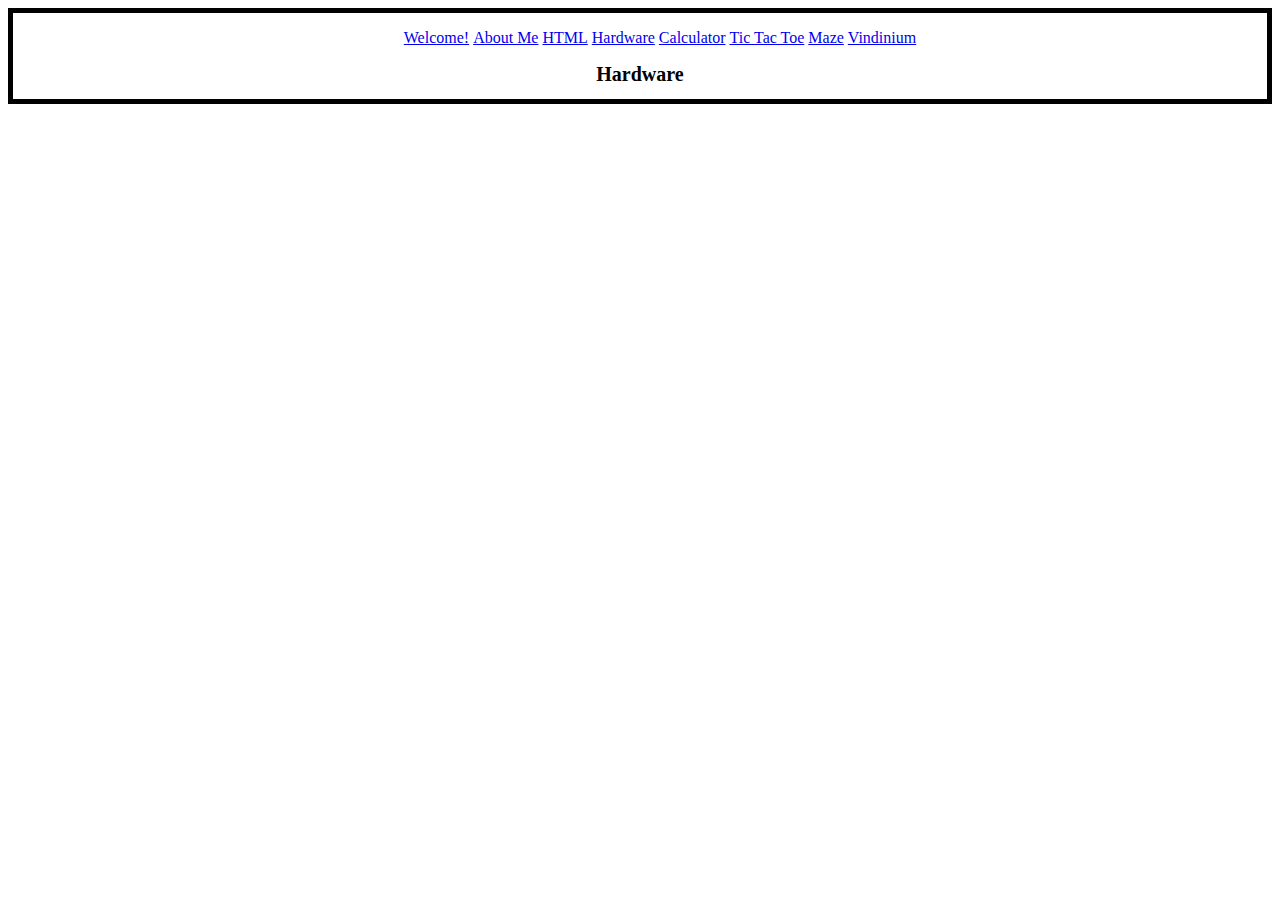
<file: hardware.html>
<!DOCTYPE html>
<html>
<head>
	<title> Welcome! </title>
	<link rel="stylesheet" type="text/css" href="stylesheet.css">
</head>
	
<body>
	<!-- Put NavBar in this DIV -->
	<div id="navbar">
	  <ul>
	    <li><a href="index.html"> Welcome! </a></li>
	    <li><a href="aboutme.html"> About Me </a></li>
	    <li><a href="html.html"> HTML </a></li>
	    <li><a href="hardware.html"> Hardware </a></li>
        <li><a href="calculator.html"> Calculator </a></li>
        <li><a href="TicTacToe.html"> Tic Tac Toe </a></li>
        <li><a href="Maze.html"> Maze</a></li>
        <li><a href="vindinium"> Vindinium</a></li>
	</ul>
	</div>
	<!-- Put Main Body in this DIV -->
	<div id="mainBody">
    <h1>Hardware</h1>
          
  </div>
</body>
</html>
</file>
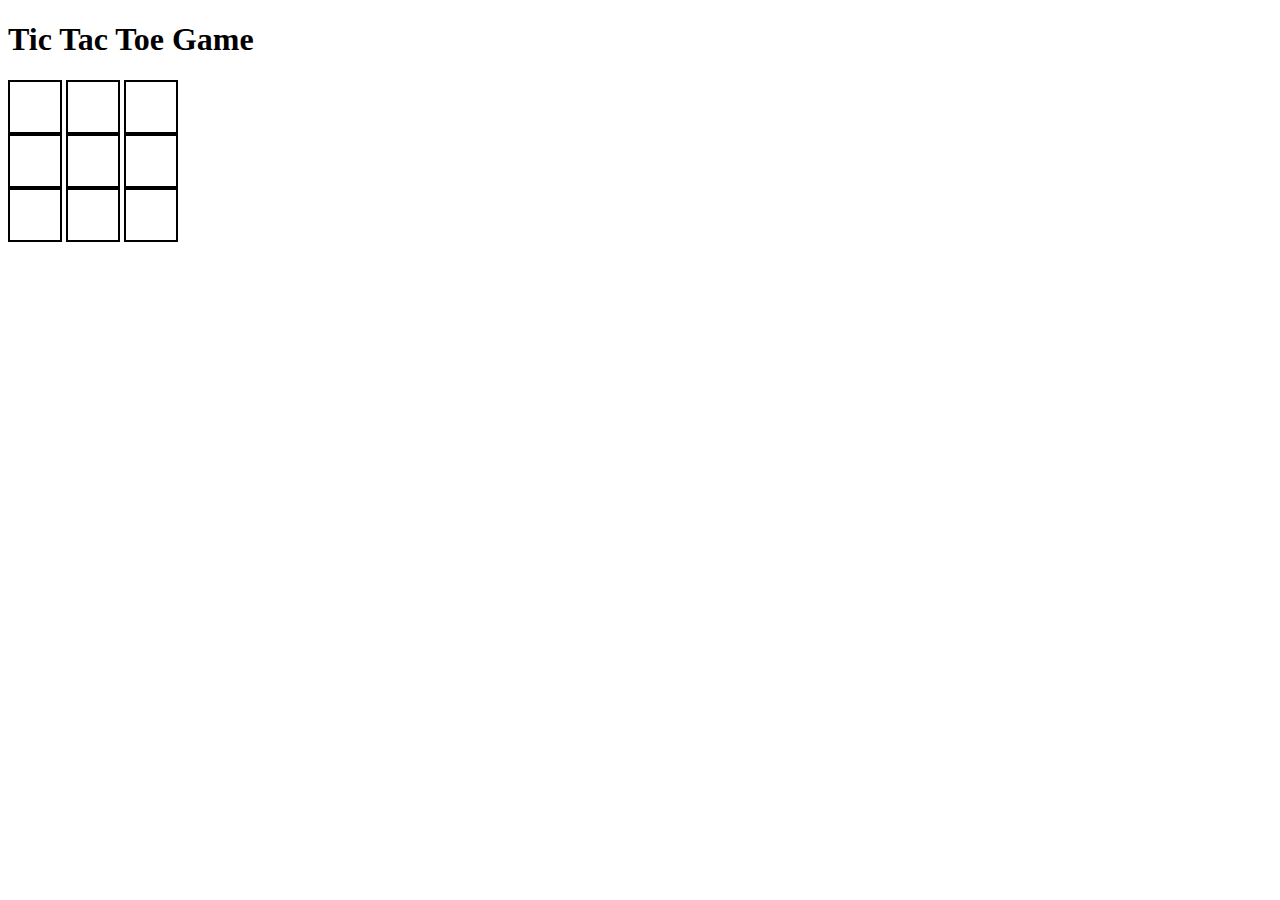
<file: Tic.html>
<!DOCTYPE html>
<!-- If you can read this clap your hands  -->
<html>
<head>
<link rel="stylesheet" type="text/css" href="Tick.css">
<!--<link rel="stylesheet" href="http://cdn.smtcs.rocks/md/md.css">-->
<title>
Tick Tack Toe Game
</title>
</head>
<body>
<div><h1>Tic Tac Toe Game</h1></div>
<div class="row">
    <div class="box row1" id="box0"></div>
    <div class="box row1" id="box1"></div>
    <div class="box row1" id="box2"></div>
</div>

<div class="row">
    <div class="box row2" id="box3"></div>
    <div class="box row2" id="box4"></div>
    <div class="box row2" id="box5"></div>
</div>

<div class="row">
    <div class="box row3" id="box6"></div>
    <div class="box row3" id="box7"></div>
    <div class="box row3" id="box8"></div>
</div>

<!--<div class="row">
      <div class="col s1">1</div>
      <div class="col s1">2</div>
      <div class="col s1">3</div>
</div>
<div class="row">
      <div class="col s1">4</div>
      <div class="col s1">5</div>
      <div class="col s1">6</div>
</div>
<div class="row">
      <div class="col s1">7</div>
      <div class="col s1">8</div>
      <div class="col s1">9</div>
</div>
<div class="row">
      <div class="col s1">10</div>
      <div class="col s1">11</div>
      <div class="col s1">12</div>
    </div>-->
<script src="Tick.js"></script>
<!--<script src="http://cdn.smtcs.rocks/md/md.js"></script>-->
</body>
</html>
</file>
<file: stylesheet.css>
#navbar {
  text-align:center;
}

#navbar li {
  display:inline-block;
}

body {
  background-color:white;
  text-align:center;
  border:5px solid black;
}

h1 {
  font-size: 20px;
}

p {
  font-size: 20px;
}

h2 {
  text-align:center;
}

h1 {
  text-align:center;
}

h2 {
  color:blue;
}

ol {
  text-align:left;
}

img {
  border: 3px solid;
  color:pink;
}
</file>
<file: Tick.css>
.row div{

    display: inline-block;
    border: 2px solid black;
    height: 50px;
    width: 50px;
    vertical-align: top;
}
.row1 {
    color: aqua;
}

.row2 {
    color: lime;
}

row3{
    
    color: purple;
}
</file>
